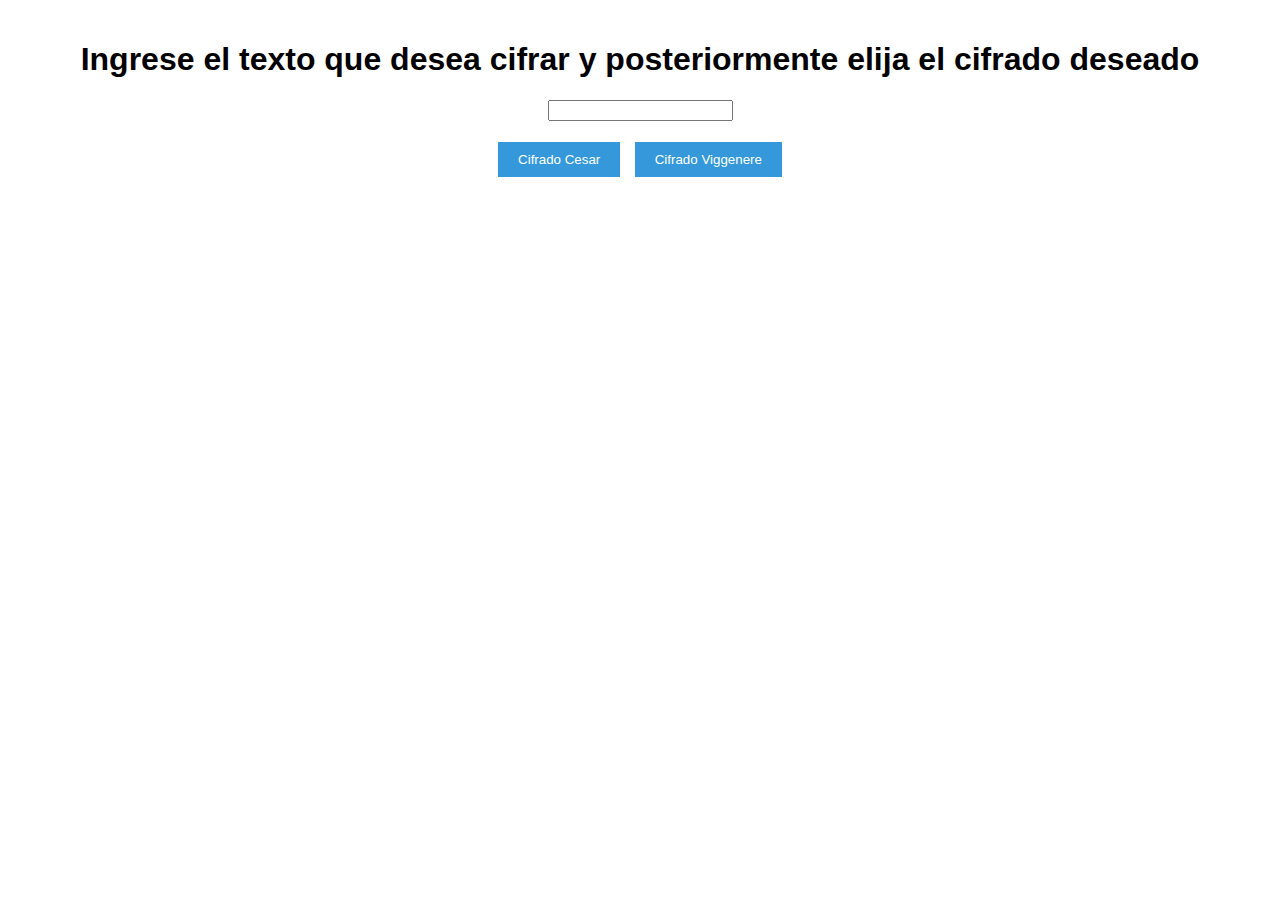
<file: index.html>
<!DOCTYPE html>
<html lang="en">
<head>
    <meta charset="UTF-8">
    <meta name="viewport" content="width=device-width, initial-scale=1.0">
    <link rel="stylesheet" href="estilazos.css">
    <title>CIFRADOS</title>
</head>
<body>
    <div class="header">
        <h1>Ingrese el texto que desea cifrar y posteriormente elija el cifrado deseado</h1>

        <p><input type="text" id="textoentrada"></p>


        <button id="Cesar" class="button">Cifrado Cesar</button>
        <button id="viggenere" class="button">Cifrado Viggenere</button>
    </div>
    <div class="content">
        <div id="pagina1" class="pagina">

            <iframe src="01Cesar\index.html" width="100%" height="700" class="iframe"></iframe>

        </div>
        <div id="pagina2" class="pagina">
            
            <iframe src="02Viggenere\viggenere.html" width="100%" height="700" class="iframe"></iframe>
        </div>
    </div>
    <script src="script.js"></script>
</body>
</html>
</file>
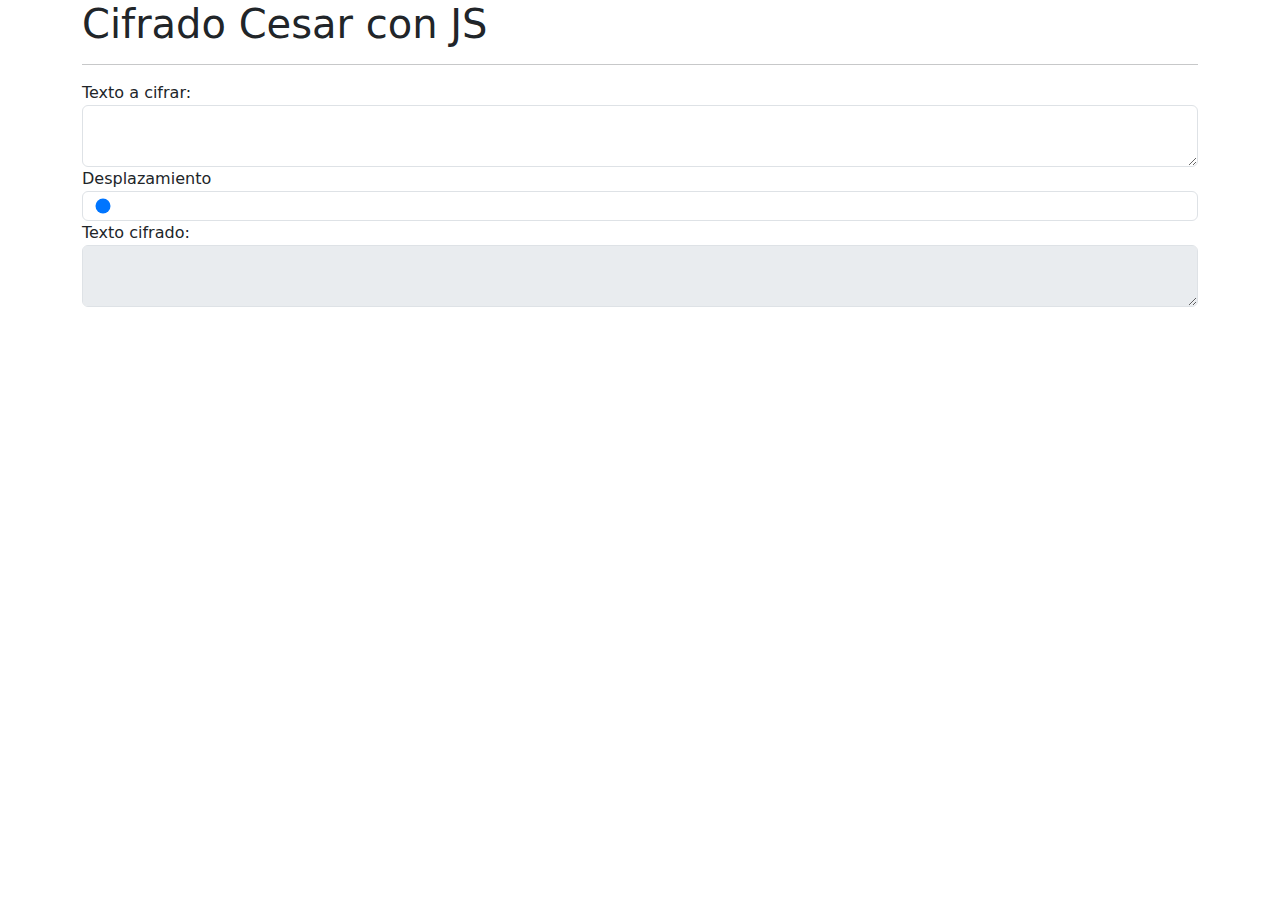
<file: 01Cesar/index.html>
<!DOCTYPE html>
<html lang="en">
<head>
    <meta charset="UTF-8">
    <meta name="viewport" content="width=device-width, initial-scale=1.0">
    <title>Cesar</title>
    <link rel="stylesheet" href="https://cdn.jsdelivr.net/npm/bootstrap@5.2.3/dist/css/bootstrap.min.css">
</head>
<body>
    <div class="container" >
        <h1>Cifrado Cesar con JS</h1>
        <hr>
        <div class="row" >
            <div class="col-md-12" >
                <div class="form-group" >
                    <label for="texto">Texto a cifrar: </label>
                    <textarea type="text" name="texto" id="texto" class="form-control"></textarea>
                </div>
            </div>
            <div class="col-md-12" >
                <div class="form-group" >
                    <label for="desplazamiento">Desplazamiento </label>
                    <input type="range" min="1" max="25" step="1" value="1" id="desplazamiento" name="desplazamiento" class="form-control">
                </div>
            </div>
            <div class="col-md-12" >
                <div class="form-group" >
                    <label for="cifrado">Texto cifrado: </label>
                    <textarea type="text" name="cifrado" id="cifrado" class="form-control" disabled="disabled">  </textarea>
                </div>
            </div>
        </div>
    </div>
    <script src="./js/cesar.js" ></script>
</body>
</html>
</file>
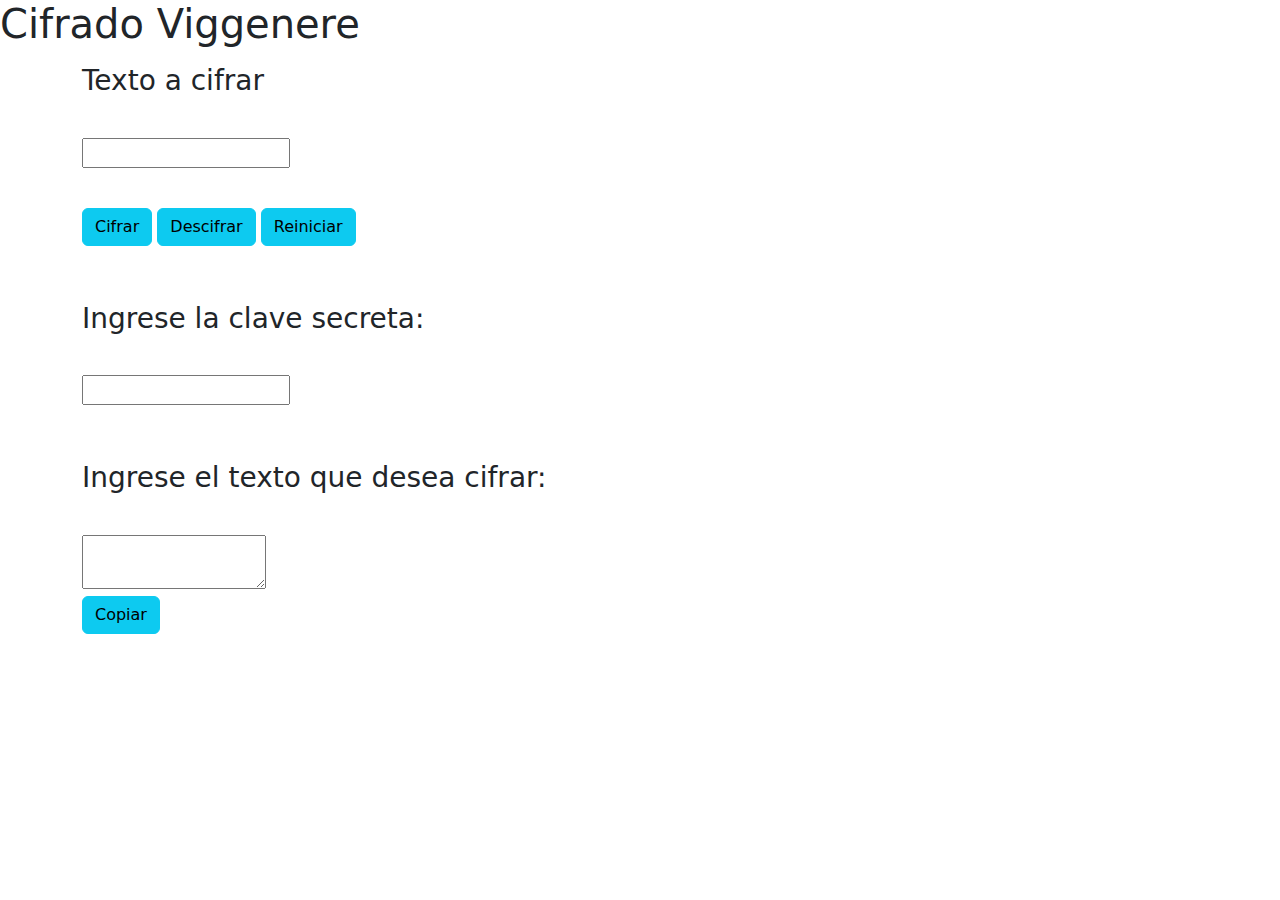
<file: 02Viggenere/viggenere.html>
<!DOCTYPE html>
<html lang="en">
<head>
    <meta charset="UTF-8">
    <meta name="viewport" content="width=device-width, initial-scale=1.0">
    <title>Cifrado Viggenere</title>
    <link rel="stylesheet" href="https://cdn.jsdelivr.net/npm/bootstrap@5.2.3/dist/css/bootstrap.min.css">
    <script src="https://ajax.googleapis.com/ajax/libs/jquery/3.7.1/jquery.min.js"></script>
    <script src="https://code.jquery.com/jquery-3.3.1.slim.min.js" integrity="sha384-q8i/X+965DzO0rT7abK41JStQIAqVgRVzpbzo5smXKp4YfRvH+8abtTE1Pi6jizo" crossorigin="anonymous"></script>
    <script src="https://cdn.jsdelivr.net/npm/popper.js@1.14.7/dist/umd/popper.min.js" integrity="sha384-UO2eT0CpHqdSJQ6hJty5KVphtPhzWj9WO1clHTMGa3JDZwrnQq4sF86dIHNDz0W1" crossorigin="anonymous"></script>
    <script src="https://cdn.jsdelivr.net/npm/bootstrap@4.3.1/dist/js/bootstrap.min.js" integrity="sha384-JjSmVgyd0p3pXB1rRibZUAYoIIy6OrQ6VrjIEaFf/nJGzIxFDsf4x0xIM+B07jRM" crossorigin="anonymous"></script>   
</head>
<body>

    <h1>Cifrado Viggenere</h1>

    <div class="container" >
        <div class="center-block" >
            <article class="datos" >
                <p> <h3> Texto a cifrar </h3> </p>
                <br>
                <p> <input type="text" id="txt"> </p>
                <br>
                <p>
                    <input type="button" class="btn btn-info" value="Cifrar" onclick="longitudCifrar()">
                    <input type="button" class="btn btn-info" value="Descifrar" onclick="longitudDescifrar()">
                    <input type="button" class="btn btn-info" value="Reiniciar" onclick="reiniciar()">
                </p>
                <br>
                <p> <h3>Ingrese la clave secreta: </h3> </p>
                <br>
                <p> <input type="text" name="posicionamiento" id="txtClave" onpaste="return false;" ondrop="return false;" >    </p>
                <br>
                <p> <h3>Ingrese el texto que desea cifrar: </h3> </p>
                <br>
                <textarea  id="res" onpaste="return false;" ondrop="return false;" ></textarea>
                <br>
                <p> <input type="button" class="btn btn-info" value="Copiar" onclick="colocar()"> </p>

            </article>
        </div>
    </div>
    <script src="./js/viggenere.js" ></script>
</body>
</html>
</file>
<file: estilazos.css>
body {
    font-family: Arial, sans-serif;
    margin: 0;
    padding: 0;
}

.header {
    text-align: center;
    padding: 20px;
}

.button {
    background-color: #3498db;
    color: #fff;
    border: none;
    padding: 10px 20px;
    margin: 5px;
    cursor: pointer;
    transition: background-color 0.3s;
}

.button:hover {
    background-color: #2980b9;
}

.content {
    text-align: center;
}

.pagina {
    display: none;
    padding: 20px;
}

.pagina h1 {
    font-size: 24px;
}

.pagina p {
    font-size: 16px;
}
</file>
